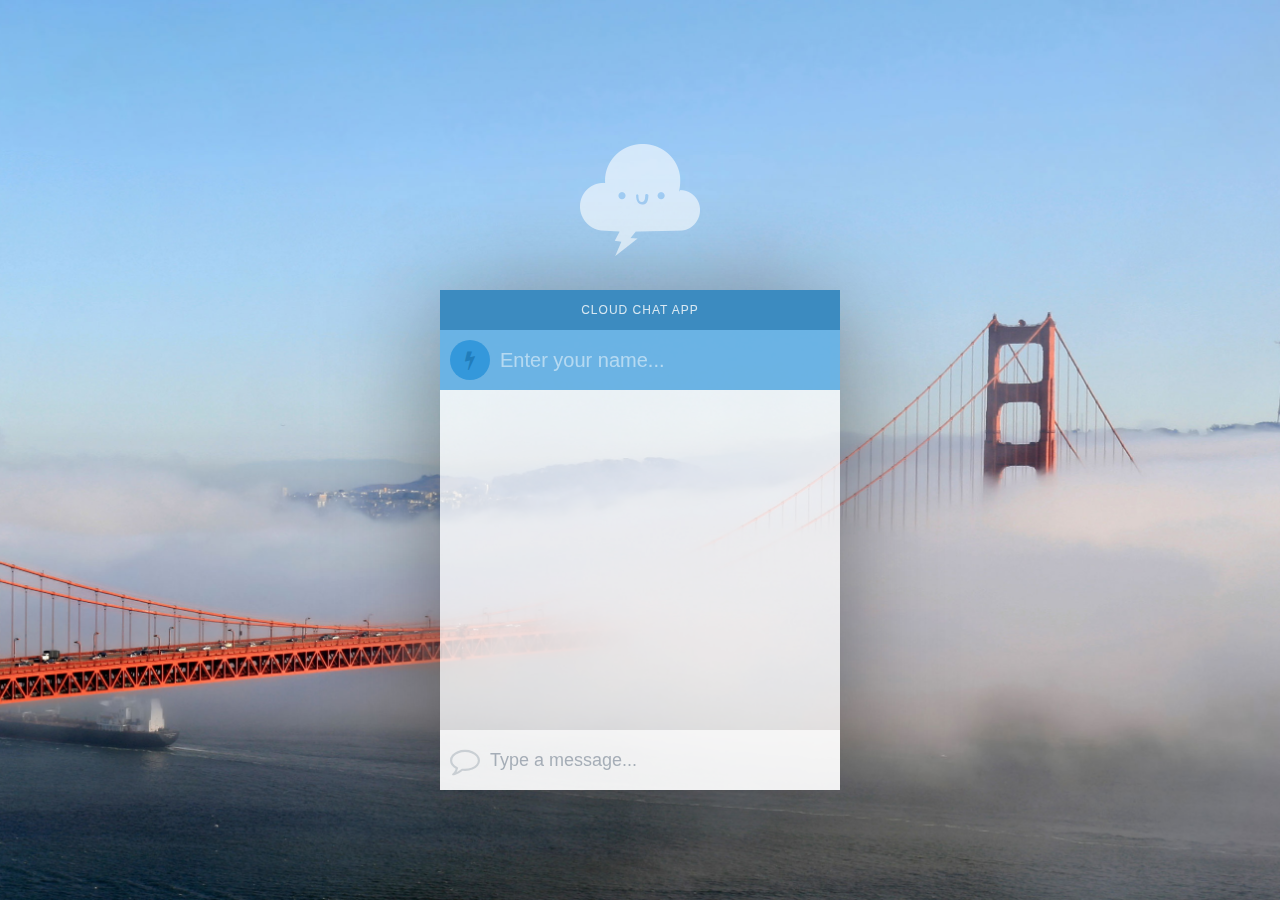
<file: index.html>
<!doctype html>
<html>
  <head>
    <meta charset="utf-8">
    <meta http-equiv="X-UA-Compatible" content="IE=edge">

    <!-- STYLESHEETS -->
    <link rel="stylesheet" href="https://maxcdn.bootstrapcdn.com/font-awesome/4.2.0/css/font-awesome.min.css" >
    <link rel="stylesheet" href="css/chat.css">

    <title>Firebase Cloud Chat</title>
  </head>

  <body>
    <div class="example-chat l-demo-container">
      <img class="example-chat-logo" src="images/cloud-chat-logo.png" />

      <header>
        <!-- APP TITLE -->
        <div class="example-chat-toolbar">
          <h2>Cloud Chat App</h2>
        </div>

        <!-- NAME FIELD -->
        <div class='example-chat-username-field'>
          <div class="example-chat-avatar"><i class="fa fa-bolt"></i></div>
          <input type='text' id='username' placeholder='Enter your name...'>
        </div>
      </header>

      <!-- EMPTY MESSAGE LIST -->
      <ul id='messages' class="example-chat-messages"></ul>

      <!-- MESSAGE INPUT FIELD -->
      <footer>
        <i class="fa fa-comment-o icon-chat"></i>
        <input type='text' id='new-message'  placeholder='Type a message...'>
      </footer>
    </div>


    <!-- FIREBASE, JQUERY -->
    <script src="https://cdn.firebase.com/js/client/2.0.2/firebase.js"></script>
    <script src="https://code.jquery.com/jquery-1.11.1.min.js"></script>

    <!-- CHAT.JS FILE -->
    <script src="js/chat.js"></script>
  </body>
</html>
</file>
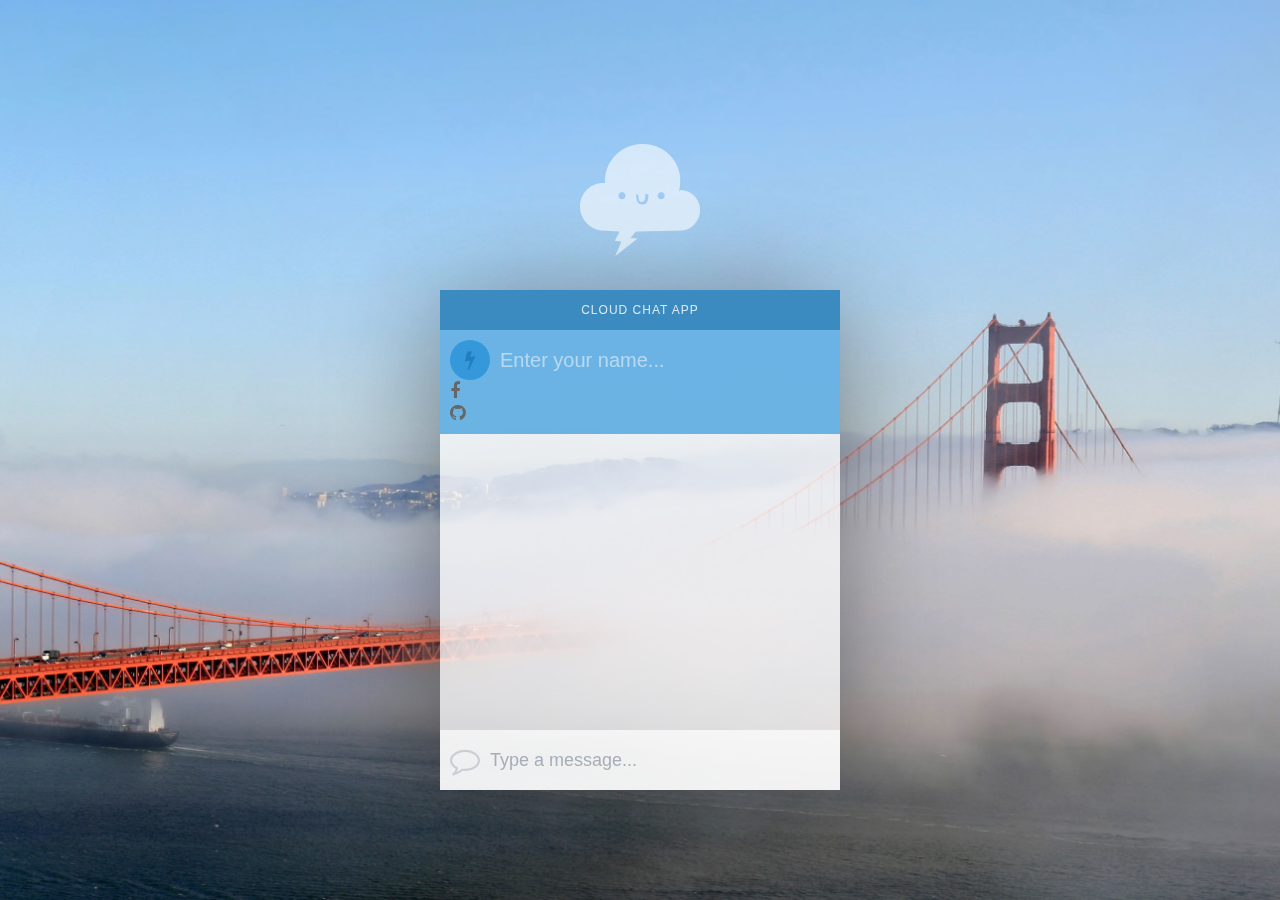
<file: phase0.html>
<!doctype html>
<html>
  <head>
    <meta charset="utf-8">
    <meta http-equiv="X-UA-Compatible" content="IE=edge">

    <!-- STYLESHEETS -->
    <link rel="stylesheet" href="https://maxcdn.bootstrapcdn.com/font-awesome/4.2.0/css/font-awesome.min.css" >
    <link rel="stylesheet" href="css/chat.css">

    <title>Firebase Cloud Chat</title>
  </head>

  <body>
    <div class="example-chat l-demo-container">
      <img class="example-chat-logo" src="images/cloud-chat-logo.png" />

      <header>
        <!-- APP TITLE -->
        <div class="example-chat-toolbar">
          <h2>Cloud Chat App</h2>
        </div>

        <!-- NAME FIELD -->
        <div class='example-chat-username-field'>
          <div class="example-chat-avatar"><i class="fa fa-bolt"></i></div>
          <input type='text' id='username' placeholder='Enter your name...'>
          <div class="example-chat-login-options">
          <div class="example-chat-login"><i class="fa fa-facebook"></i></div>
          <div class="example-chat-login"><i class="fa fa-github"></i></div>
          </div>
        </div>
      </header>

      <!-- EMPTY MESSAGE LIST -->
      <ul id='messages' class="example-chat-messages"></ul>

      <!-- MESSAGE INPUT FIELD -->
      <footer>
        <i class="fa fa-comment-o icon-chat"></i>
        <input type='text' id='new-message'  placeholder='Type a message...'>
      </footer>
    </div>


    <!-- FIREBASE, JQUERY -->
    <script src="https://cdn.firebase.com/js/client/2.0.2/firebase.js"></script>
    <script src="https://code.jquery.com/jquery-1.11.1.min.js"></script>

    <!-- CHAT.JS FILE -->
    <script src="js/phase0.js"></script>
  </body>
</html>
</file>
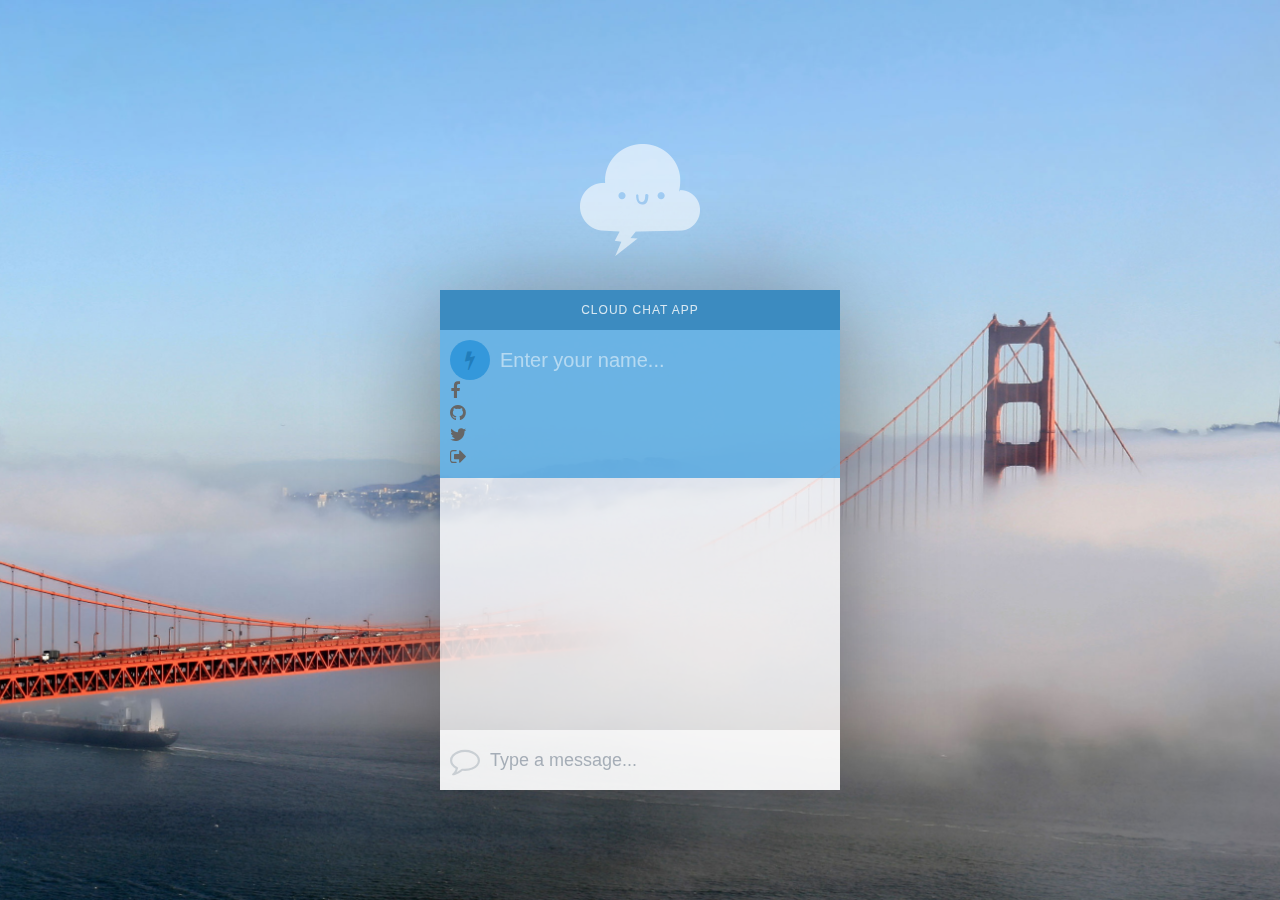
<file: phase1.html>
<!doctype html>
<html>
  <head>
    <meta charset="utf-8">
    <meta http-equiv="X-UA-Compatible" content="IE=edge">

    <!-- STYLESHEETS -->
    <link rel="stylesheet" href="https://maxcdn.bootstrapcdn.com/font-awesome/4.2.0/css/font-awesome.min.css" >
    <link rel="stylesheet" href="css/chat.css">

    <title>Firebase Cloud Chat</title>
  </head>

  <body>
    <div class="example-chat l-demo-container">
      <img class="example-chat-logo" src="images/cloud-chat-logo.png" />

      <header>
        <!-- APP TITLE -->
        <div class="example-chat-toolbar">
          <h2>Cloud Chat App</h2>
        </div>

        <!-- NAME FIELD -->
        <div class='example-chat-username-field'>
          <div class="example-chat-avatar"><i class="fa fa-bolt"></i></div>
          <input type='text' id='username' placeholder='Enter your name...'>
          <div class="example-chat-login-options" id="login">
            <div id="facebook-login" class="example-chat-login"><i class="fa fa-facebook"></i></div>
            <div id="github-login" class="example-chat-login"><i class="fa fa-github"></i></div>
            <div id="twitter-login" class="example-chat-login"><i class="fa fa-twitter"></i></div>
          </div>
          <div class="example-chat-login-options hidden" id="logout">
            <div id="logout-button" class="example-chat-login"><i class="fa fa-sign-out"></i></div>
          </div>
        </div>
      </header>

      <!-- EMPTY MESSAGE LIST -->
      <ul id='messages' class="example-chat-messages"></ul>

      <!-- MESSAGE INPUT FIELD -->
      <footer>
        <i class="fa fa-comment-o icon-chat"></i>
        <input type='text' id='new-message'  placeholder='Type a message...'>
      </footer>
    </div>


    <!-- FIREBASE, JQUERY -->
    <script src="https://cdn.firebase.com/js/client/2.0.2/firebase.js"></script>
    <script src="https://code.jquery.com/jquery-1.11.1.min.js"></script>

    <!-- CHAT.JS FILE -->
    <script src="js/phase1.js"></script>
  </body>
</html>
</file>
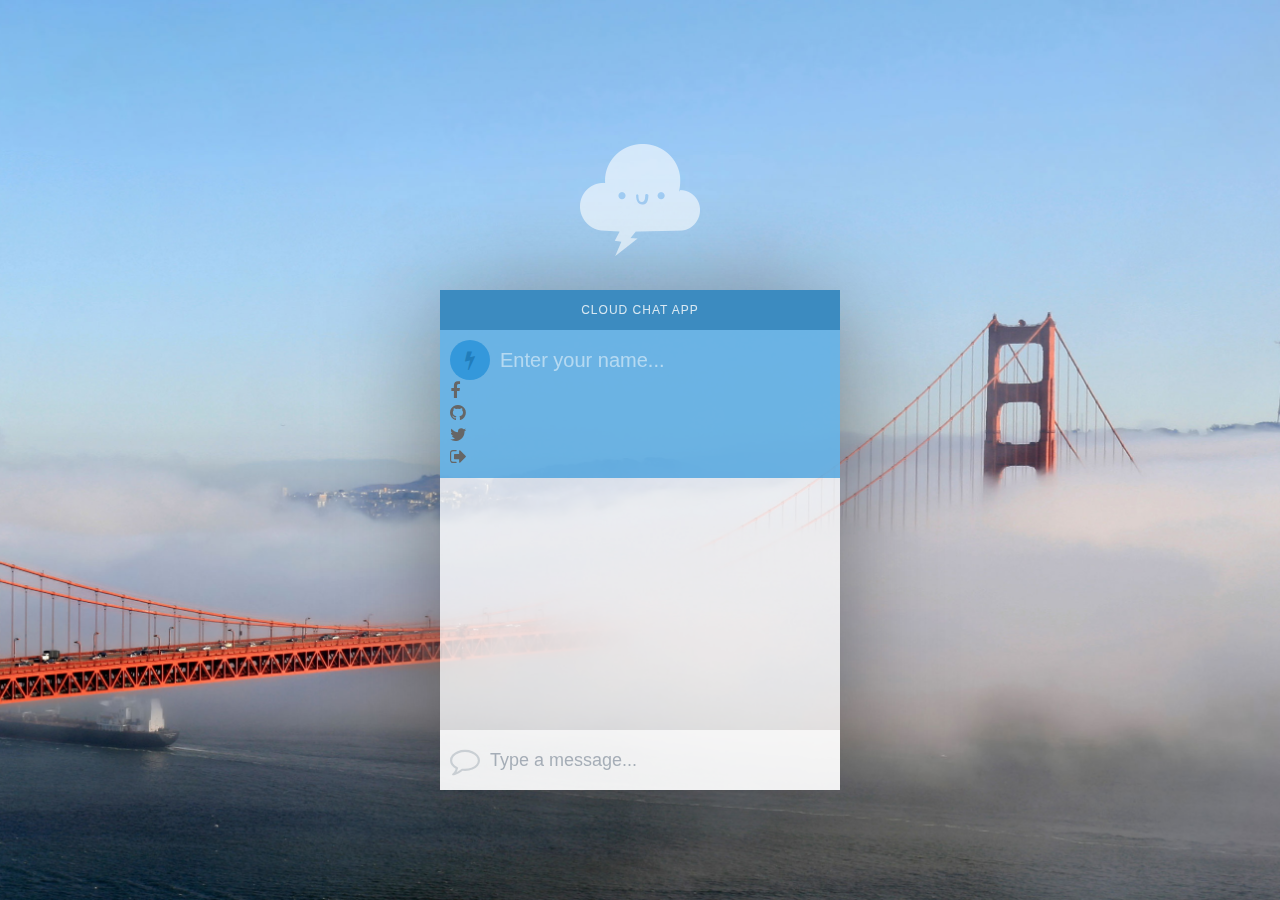
<file: phase2.html>
<!doctype html>
<html>
  <head>
    <meta charset="utf-8">
    <meta http-equiv="X-UA-Compatible" content="IE=edge">

    <!-- STYLESHEETS -->
    <link rel="stylesheet" href="https://maxcdn.bootstrapcdn.com/font-awesome/4.2.0/css/font-awesome.min.css" >
    <link rel="stylesheet" href="css/chat.css">

    <title>Firebase Cloud Chat</title>
  </head>

  <body>
    <div class="example-chat l-demo-container">
      <img class="example-chat-logo" src="images/cloud-chat-logo.png" />

      <header>
        <!-- APP TITLE -->
        <div class="example-chat-toolbar">
          <h2>Cloud Chat App</h2>
        </div>

        <!-- NAME FIELD -->
        <div class='example-chat-username-field'>
          <div class="example-chat-avatar"><i class="fa fa-bolt"></i></div>
          <input type='text' id='username' placeholder='Enter your name...'>
          <div class="example-chat-login-options" id="login">
            <div id="facebook-login" class="example-chat-login"><i class="fa fa-facebook"></i></div>
            <div id="github-login" class="example-chat-login"><i class="fa fa-github"></i></div>
            <div id="twitter-login" class="example-chat-login"><i class="fa fa-twitter"></i></div>
          </div>
          <div class="example-chat-login-options hidden" id="logout">
            <div id="logout-button" class="example-chat-login"><i class="fa fa-sign-out"></i></div>
          </div>
        </div>
      </header>

      <!-- EMPTY MESSAGE LIST -->
      <ul id='messages' class="example-chat-messages"></ul>

      <!-- MESSAGE INPUT FIELD -->
      <footer>
        <i class="fa fa-comment-o icon-chat"></i>
        <input type='text' id='new-message'  placeholder='Type a message...'>
      </footer>
    </div>


    <!-- FIREBASE, JQUERY -->
    <script src="https://cdn.firebase.com/js/client/2.0.2/firebase.js"></script>
    <script src="https://code.jquery.com/jquery-1.11.1.min.js"></script>

    <!-- CHAT.JS FILE -->
    <script src="js/phase2.js"></script>
  </body>
</html>
</file>
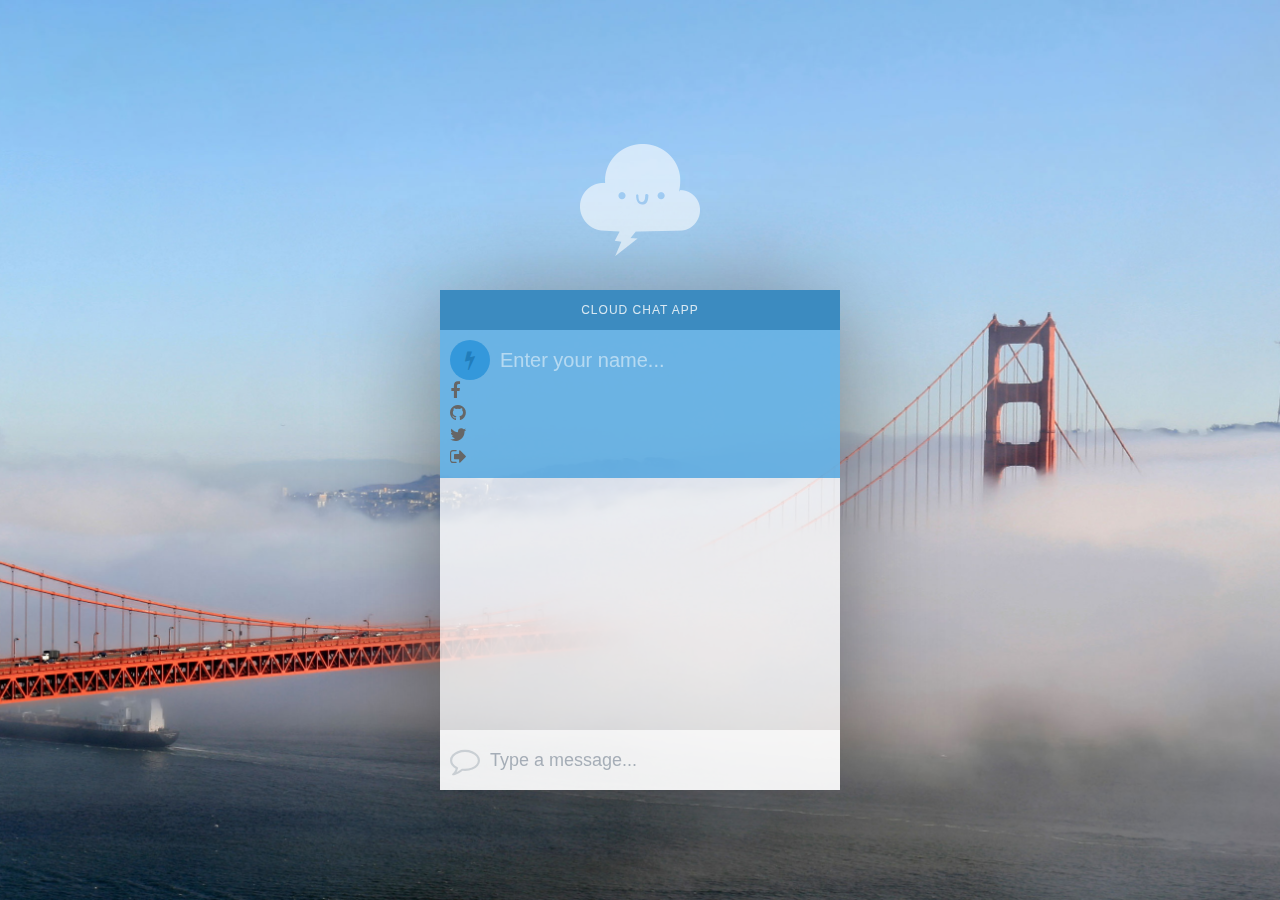
<file: tutorial.html>
<!doctype html>
<html>
  <head>
    <meta charset="utf-8">
    <meta http-equiv="X-UA-Compatible" content="IE=edge">

    <!-- STYLESHEETS -->
    <link rel="stylesheet" href="https://maxcdn.bootstrapcdn.com/font-awesome/4.2.0/css/font-awesome.min.css" >
    <link rel="stylesheet" href="css/chat.css">

    <title>Firebase Cloud Chat</title>
  </head>

  <body>
    <div class="example-chat l-demo-container">
      <img class="example-chat-logo" src="images/cloud-chat-logo.png" />

      <header>
        <!-- APP TITLE -->
        <div class="example-chat-toolbar">
          <h2>Cloud Chat App</h2>
        </div>

        <!-- NAME FIELD -->
        <div class='example-chat-username-field'>
          <div class="example-chat-avatar"><i class="fa fa-bolt"></i></div>
          <input type='text' id='username' placeholder='Enter your name...'>
          <div class="example-chat-login-options" id="login">
            <div id="facebook-login" class="example-chat-login"><i class="fa fa-facebook"></i></div>
            <div id="github-login" class="example-chat-login"><i class="fa fa-github"></i></div>
            <div id="twitter-login" class="example-chat-login"><i class="fa fa-twitter"></i></div>
          </div>
          <div class="example-chat-login-options hidden" id="logout">
            <div id="logout-button" class="example-chat-login"><i class="fa fa-sign-out"></i></div>
          </div>
        </div>
      </header>

      <!-- EMPTY MESSAGE LIST -->
      <ul id='messages' class="example-chat-messages"></ul>

      <!-- MESSAGE INPUT FIELD -->
      <footer>
        <i class="fa fa-comment-o icon-chat"></i>
        <input type='text' id='new-message'  placeholder='Type a message...'>
      </footer>
    </div>


    <!-- FIREBASE, JQUERY -->
    <script src="https://cdn.firebase.com/js/client/2.0.2/firebase.js"></script>
    <script src="https://code.jquery.com/jquery-1.11.1.min.js"></script>

    <!-- CHAT.JS FILE -->
    <script src="js/tutorial.js"></script>
  </body>
</html>
</file>
<file: css/chat.css>
@-webkit-keyframes fadeIn{0%{opacity:0}100%{opacity:1}}@keyframes fadeIn{0%{opacity:0}100%{opacity:1}}@-webkit-keyframes fadeInUp{0%{opacity:0;-webkit-transform:translate3d(0,100%,0);transform:translate3d(0,100%,0)}100%{opacity:1;-webkit-transform:none;transform:none}}@keyframes fadeInUp{0%{opacity:0;-webkit-transform:translate3d(0,100%,0);transform:translate3d(0,100%,0)}100%{opacity:1;-webkit-transform:none;transform:none}}body{background:url(../images/clouds.jpg) no-repeat center center fixed;background-size:cover}.example-chat{font-family:"Helvetica Neue Light","Helvetica Neue",Helvetica,Arial,"Lucida Grande",sans-serif;box-shadow:0 10px 100px rgba(0,0,0,.4);background-color:rgba(255,255,255,.7);font-size:18px;line-height:22px;color:#666;overflow:visible;position:fixed;top:60%;left:50%;z-index:100;padding:0;margin-left:-200px;margin-top:-250px;width:400px;height:500px;-webkit-animation:fadeInUp 1s;animation:fadeInUp 1s}.example-chat .example-chat-logo{opacity:.9;width:140px;height:140px;position:absolute;top:-160px;left:50%;z-index:2;margin-left:-70px}.example-chat .example-chat-toolbar{padding:10px;color:rgba(255,255,255,.8);background:rgba(41,128,185,.9)}.example-chat .example-chat-toolbar>h2{margin:0;padding:0;text-align:center;font-weight:400;text-transform:uppercase;font-size:12px;line-height:20px;letter-spacing:1px}.example-chat input{background:0 0;border:none;box-sizing:border-box;padding:0 10px;height:30px;font-size:18px;width:100%;font-weight:400;outline:0}.example-chat input::-webkit-input-placeholder{color:rgba(255,255,255,.5);font-weight:lighter}.example-chat input::-moz-placeholder{color:rgba(255,255,255,.5);font-weight:lighter}.example-chat input:-ms-input-placeholder{color:rgba(255,255,255,.5);font-weight:lighter}.example-chat input::placeholder{color:rgba(255,255,255,.5);font-weight:lighter}.example-chat .example-chat-username-field{background:rgba(52,152,219,.7);padding:10px;position:relative}.example-chat .example-chat-username-field .example-chat-avatar{position:absolute;top:10px;left:10px;z-index:1;width:40px;height:40px;border-radius:200px;background:#3498db;text-align:center;line-height:40px;font-size:20px;color:#217dbb}.example-chat .example-chat-username-field label{text-transform:uppercase;line-height:32px;font-size:14px;color:#FFF;position:absolute;top:10px;left:20px;z-index:1}.example-chat .example-chat-username-field input{padding-left:50px;color:#FFF;height:40px;font-size:20px}.example-chat ul{list-style:none;margin:0;padding:20px;overflow:auto;position:absolute;top:100px;left:0;right:0;bottom:80px;z-index:1}.example-chat ul li{margin-bottom:10px;line-height:24px;-webkit-animation:fadeIn 1s;animation:fadeIn 1s}.example-chat ul li:last-child{margin:0}.example-chat ul .example-chat-username{margin-right:10px}.example-chat footer{background-color:rgba(255,255,255,.7);position:absolute;bottom:0;left:0;right:0;z-index:1;display:block;padding:10px}.example-chat footer .icon-chat{color:rgba(52,73,94,.2);position:absolute;top:15px;left:10px;z-index:1;font-size:30px}.example-chat footer input{background:0 0;border:none;height:40px;color:#34495e;padding-left:40px}.example-chat footer input::-webkit-input-placeholder{color:rgba(52,73,94,.4)}.example-chat footer input::-moz-placeholder{color:rgba(52,73,94,.4)}.example-chat footer input:-ms-input-placeholder{color:rgba(52,73,94,.4)}.example-chat footer input::placeholder{color:rgba(52,73,94,.4)}
</file>
